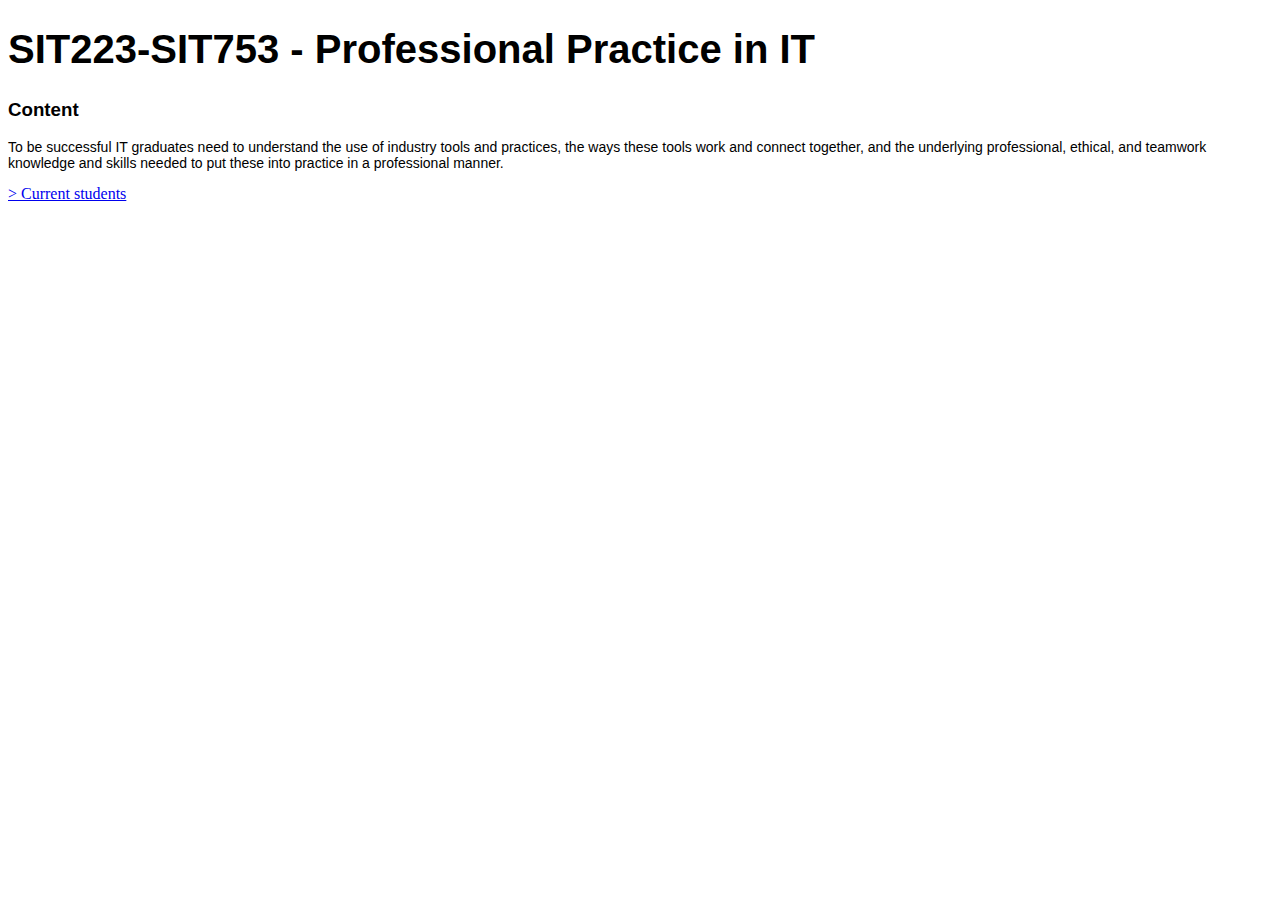
<file: index.html>
<!DOCTYPE html>
<html>
<head>
<title> Home </title>
<link rel="stylesheet" type="text/css" media="screen" href="main.css"/>
</head>
<body>
<h1>SIT223-SIT753 - Professional Practice in IT</h1>
<h3> Content</h3>
<p>
To be successful IT graduates need to understand the use of industry tools and practices,
the ways these tools work and connect together, and the underlying professional, ethical,
and teamwork knowledge and skills needed to put these into practice in a professional manner.
</p>
<a href="https://www.deakin.edu.au/students/enrolment-and-fees/fees"> > Current students</a>
</body>
</file>
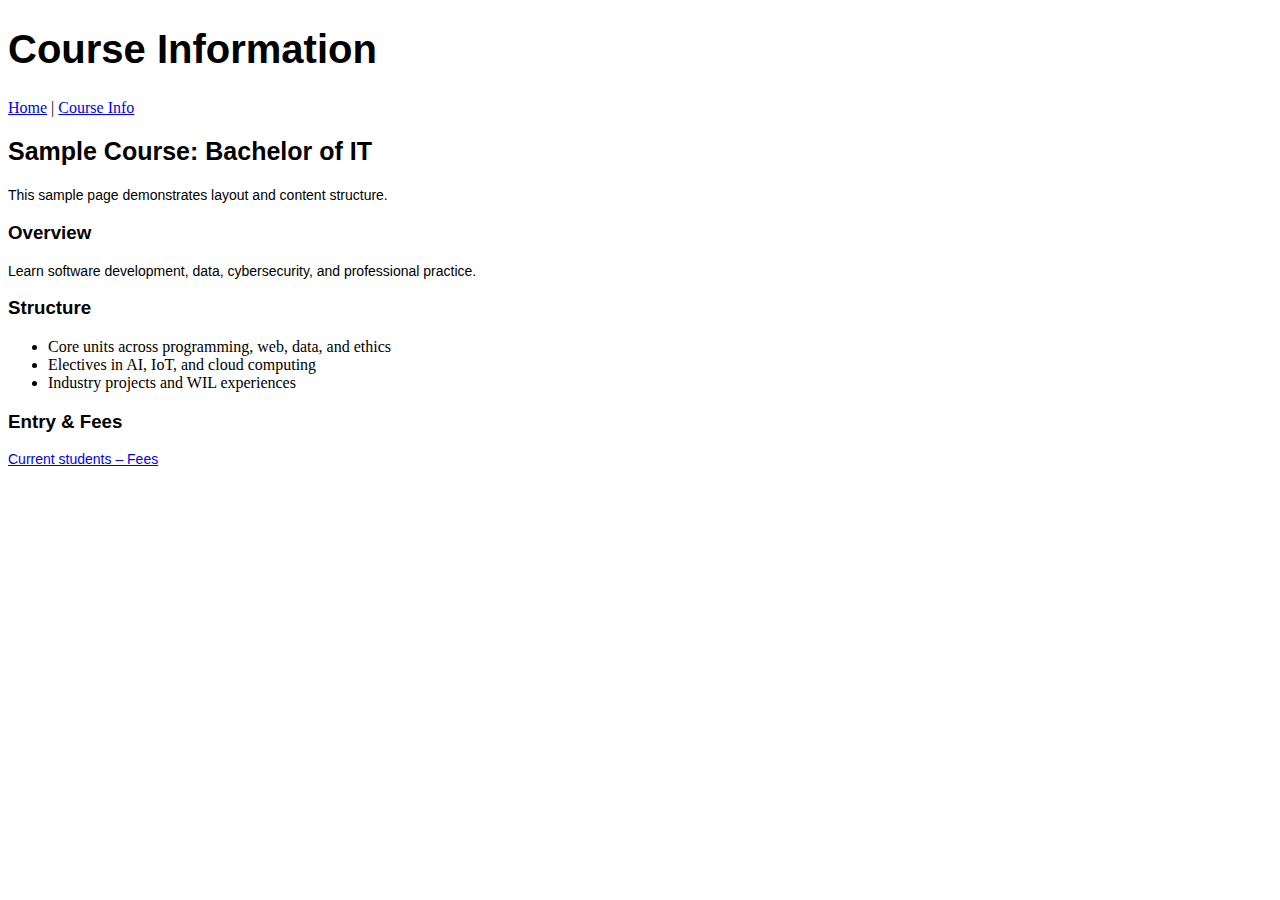
<file: course.html>
﻿<!DOCTYPE html>
<html>
<head>
    <meta charset="utf-8" />
    <title>Course Info – SIT223/SIT753</title>
    <link rel="stylesheet" href="main.css" />
</head>
<body>
    <h1>Course Information</h1>

    <nav>
        <a href="index.html">Home</a> |
        <a href="course.html">Course Info</a>
    </nav>

    <section class="course">
        <h2>Sample Course: Bachelor of IT</h2>
        <p>This sample page demonstrates layout and content structure.</p>

        <h3>Overview</h3>
        <p>Learn software development, data, cybersecurity, and professional practice.</p>

        <h3>Structure</h3>
        <ul>
            <li>Core units across programming, web, data, and ethics</li>
            <li>Electives in AI, IoT, and cloud computing</li>
            <li>Industry projects and WIL experiences</li>
        </ul>

        <h3>Entry & Fees</h3>
        <p><a href="https://www.deakin.edu.au/students/enrolment-and-fees/fees">Current students – Fees</a></p>
    </section>
</body>
</html>
</file>
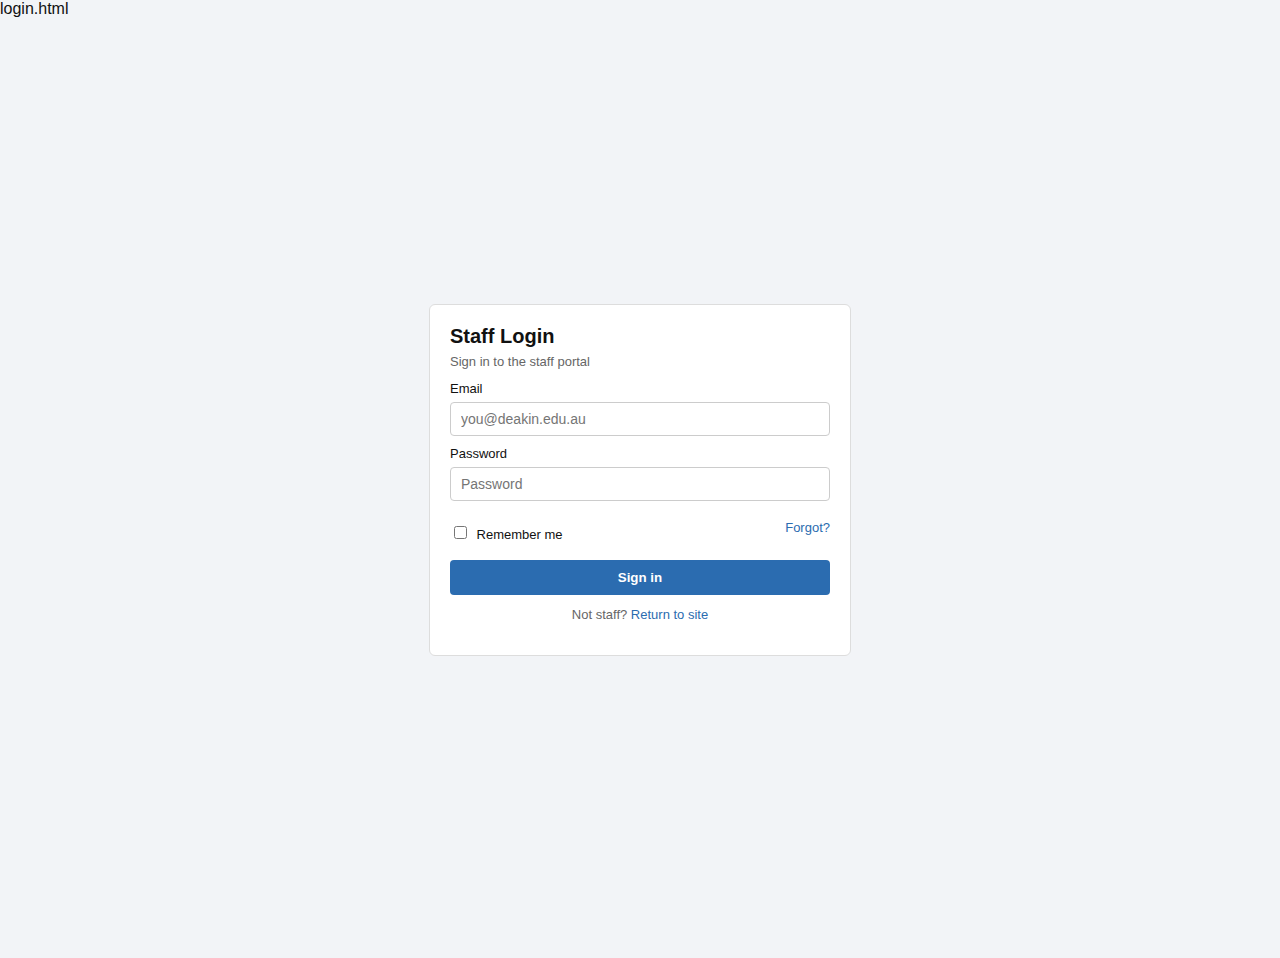
<file: login.html>
login.html
<!doctype html>
<html lang="en">
<head>
  <meta charset="utf-8" />
  <meta name="viewport" content="width=device-width,initial-scale=1" />
  <title>Staff Login</title>
  <link rel="stylesheet" href="login.css">
</head>
<body>
  <main>
    <form class="card" aria-labelledby="login-title" action="#" method="post" novalidate>
      <h1 id="login-title">Staff Login</h1>
      <p class="hint">Sign in to the staff portal</p>

      <label for="email">Email</label>
      <input id="email" name="email" type="email" placeholder="you@deakin.edu.au" required>

      <label for="password">Password</label>
      <input id="password" name="password" type="password" placeholder="Password" required minlength="8">

      <div class="row">
        <label class="remember">
          <input type="checkbox" name="remember"> Remember me
        </label>
        <a class="forgot" href="#">Forgot?</a>
      </div>

      <button type="submit">Sign in</button>

      <p class="note">Not staff? <a href="#">Return to site</a></p>
    </form>
  </main>
  <script src="login.js"></script>
</body>
</html>
</file>
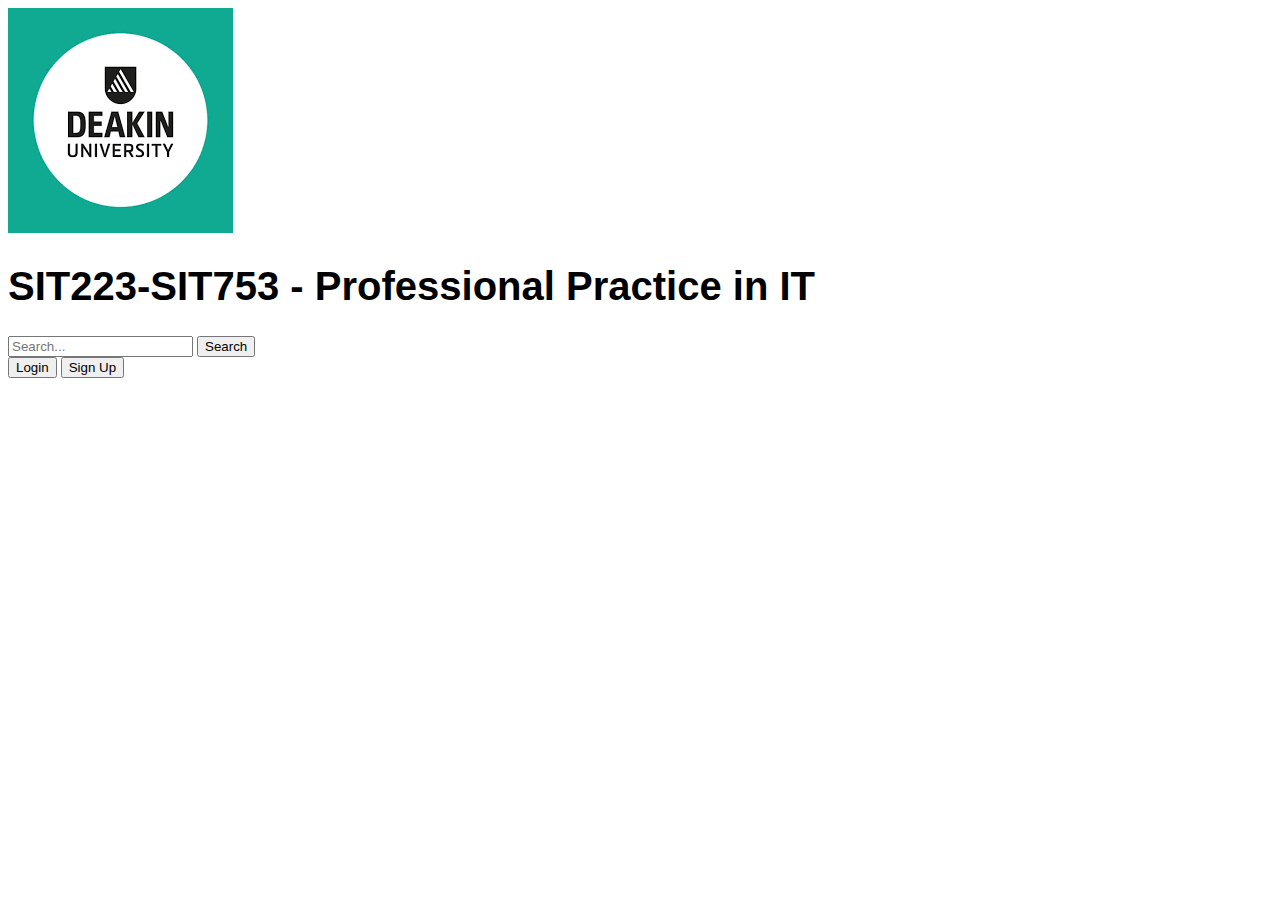
<file: UI_index.html>
<!DOCTYPE html>
<html lang="en">
<head>
  <meta charset="UTF-8" />
  <meta name="viewport" content="width=device-width, initial-scale=1.0" />
  <title>Deakin Unit Page</title>
  <link rel="stylesheet" href="main.css" />
</head>

<body>
  <header class="header">
    <div class="leftsection">
      <img src="DeakinLogo.png" alt="Deakin Logo" class="logo" />
    </div>

    <div class="centersection">
      <h1>SIT223-SIT753 - Professional Practice in IT</h1>
    </div>

    <div class="rightsection">
      <form class="search-form" action="https://www.google.com/search" method="get" target="_blank">
        <input type="text" name="q" placeholder="Search..." class="search-bar" />
        <button type="submit">Search</button>
      </form>
      <button class="login">Login</button>
      <button class="signup">Sign Up</button>
    </div>
  </header>
</body>
</html>
</file>
<file: main.css>
h1 {
  font-size: 40px;
  font-family: Arial
}
h2 {
  font-size: 25px;
  font-family: Arial
}
h3 {
  font-family: Arial
}
p {
  font-size: 14px;
  font-family: Arial
}
.news {
    padding: 16px 0;
}

    .news h2 {
        font-size: 25px;
        font-family: Arial;
        margin: 16px 0;
    }

.news-grid {
    display: grid;
    grid-template-columns: repeat(auto-fill, minmax(260px, 1fr));
    gap: 16px;
    align-items: start;
}

.news-card {
    border: 1px solid #e6e6e6;
    border-radius: 8px;
    padding: 12px 14px;
    background: #fff;
    box-shadow: 0 1px 4px rgba(0,0,0,.06);
}

    .news-card h3 {
        margin: 0 0 6px;
        font-size: 18px;
    }

    .news-card p {
        margin: 0 0 8px;
        font-size: 14px;
    }

    .news-card time {
        font-size: 12px;
        color: #666;
    }
</file>
<file: login.css>
/* very simple layout + styles */

html, body {
  height: 100%;
  margin: 0;
  font-family: Arial, Helvetica, sans-serif;
  background: #f2f4f7;
  color: #111;
}

main {
  height: 100%;
  display: flex;
  align-items: center;
  justify-content: center;
  padding: 20px;
}

.card {
  width: 100%;
  max-width: 380px;
  background: #ffffff;
  padding: 20px;
  border: 1px solid #ddd;
  border-radius: 6px;
}

/* headings */
h1 {
  margin: 0 0 6px 0;
  font-size: 20px;
}
.hint {
  margin: 0 0 12px 0;
  font-size: 13px;
  color: #666;
}

/* labels and inputs */
label {
  display: block;
  margin-top: 10px;
  font-size: 13px;
}
input[type="email"],
input[type="password"] {
  width: 100%;
  padding: 8px 10px;
  margin-top: 6px;
  border: 1px solid #ccc;
  border-radius: 4px;
  font-size: 14px;
}

/* small helper row */
.row {
  display: flex;
  justify-content: space-between;
  align-items: center;
  margin: 12px 0;
  font-size: 13px;
}
.remember input { margin-right: 6px; }

/* button */
button {
  width: 100%;
  padding: 10px;
  border: none;
  background: #2b6cb0;
  color: white;
  font-weight: 600;
  border-radius: 4px;
  cursor: pointer;
  margin-top: 6px;
}

/* links and note */
.forgot, .note a { color: #2b6cb0; text-decoration: none; }
.note { margin-top: 12px; font-size: 13px; color: #666; text-align: center; }

/* focus for keyboard users */
input:focus, button:focus {
  outline: 2px solid #98c8ff;
  outline-offset: 2px;
}

/* responsive minor tweak */
@media (max-width: 420px) {
  .card { padding: 16px; }
}


.error { color: #b91c1c; font-size:13px; margin-top:6px; }
.is-invalid { border-color:#f87171; }
</file>
